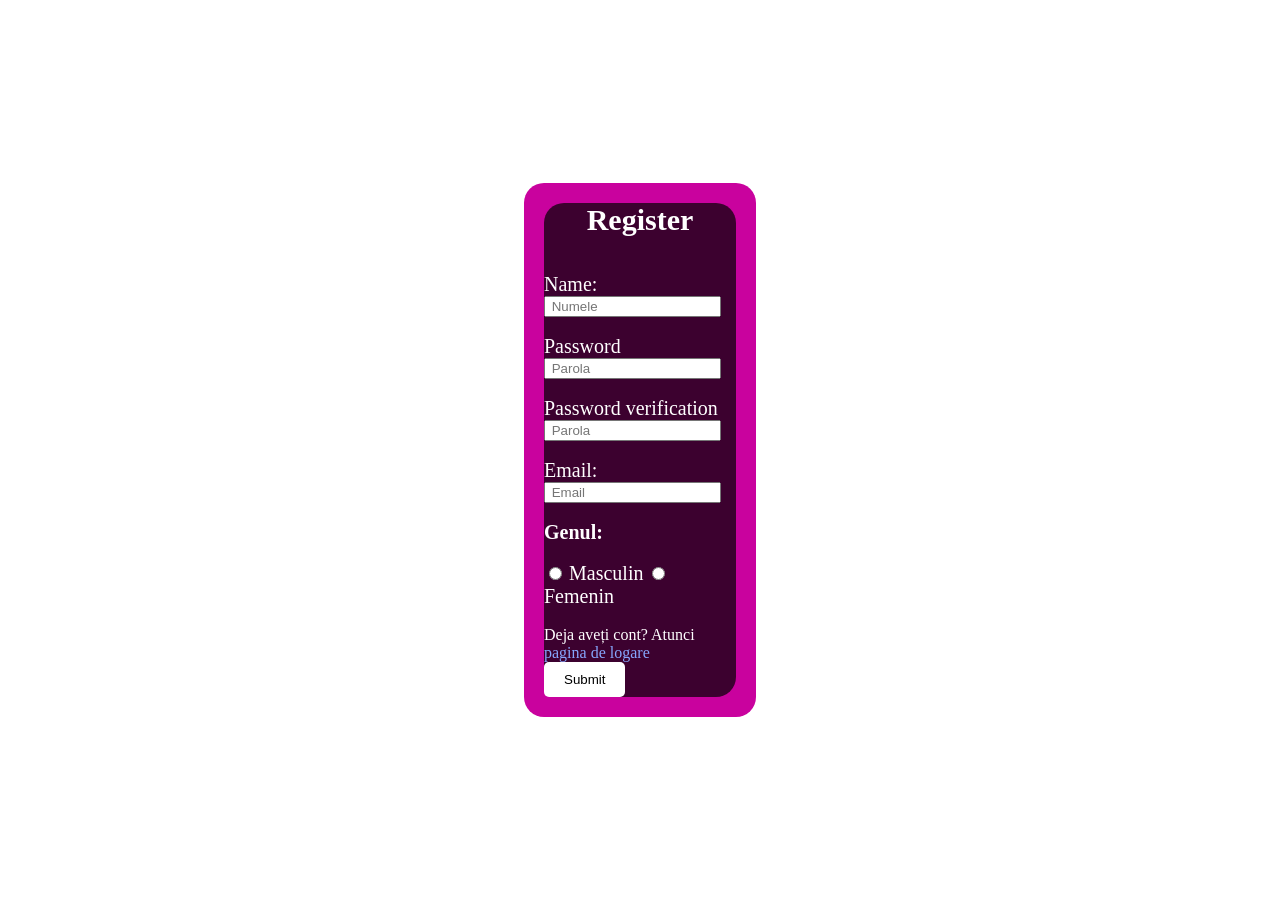
<file: nodeJS/index.html>
<!DOCTYPE html>
<html lang="en">
    <head>
        <meta charset="UTF-8">
        <meta name="viewport" content="width=device-width, initial-scale=1.0">
        <meta hhtp-equiv="X-UA-Compatible" content="ie=edge">

        <link rel="stylesheet" href="nodeJS/style.css">
        <title>Register</title> 
    </head>
    <body>
        <noscript>Activati JavaScript in Brauser </noscript>
<div id ="main">
        <form id="main-form">
            <span id="register">Register</span><br><br>
            <label for="name">Name:</label><br>
            <input type="text" name="name" id="name" placeholder=" Numele"><br><br>
            <label for="password">Password</label><br>
            <input type="password" name="password" id="password" placeholder=" Parola"><br><br>
            <label for="repass">Password verification</label><br>
            <input type="password" name="repass" id="repass" placeholder=" Parola"><br><br>
            <label for="email">Email:</label><br>
            <input type="text" name="email" id="email" placeholder=" Email"><br><br>
            <span id="gen">Genul:</span><br><br>
            <input type="radio" name="state" id="male" value="Masculin">
            <label for="male">Masculin</label>
            <input type="radio" name="state" id=" female" value="Femenin">
            <label for="female">Femenin</label><br><br>
            <div><span id="info-log">Deja aveți cont? Atunci <a  id ="info-log-link" href="login.html">pagina de logare</a></span></div>
            <div><span id="error"></span></div>
            <input type="submit"  value = "Submit" name="submit">
        </form>
</div>
        <script src="nodeJS/main.js"></script>
    </body>
</html>
</file>
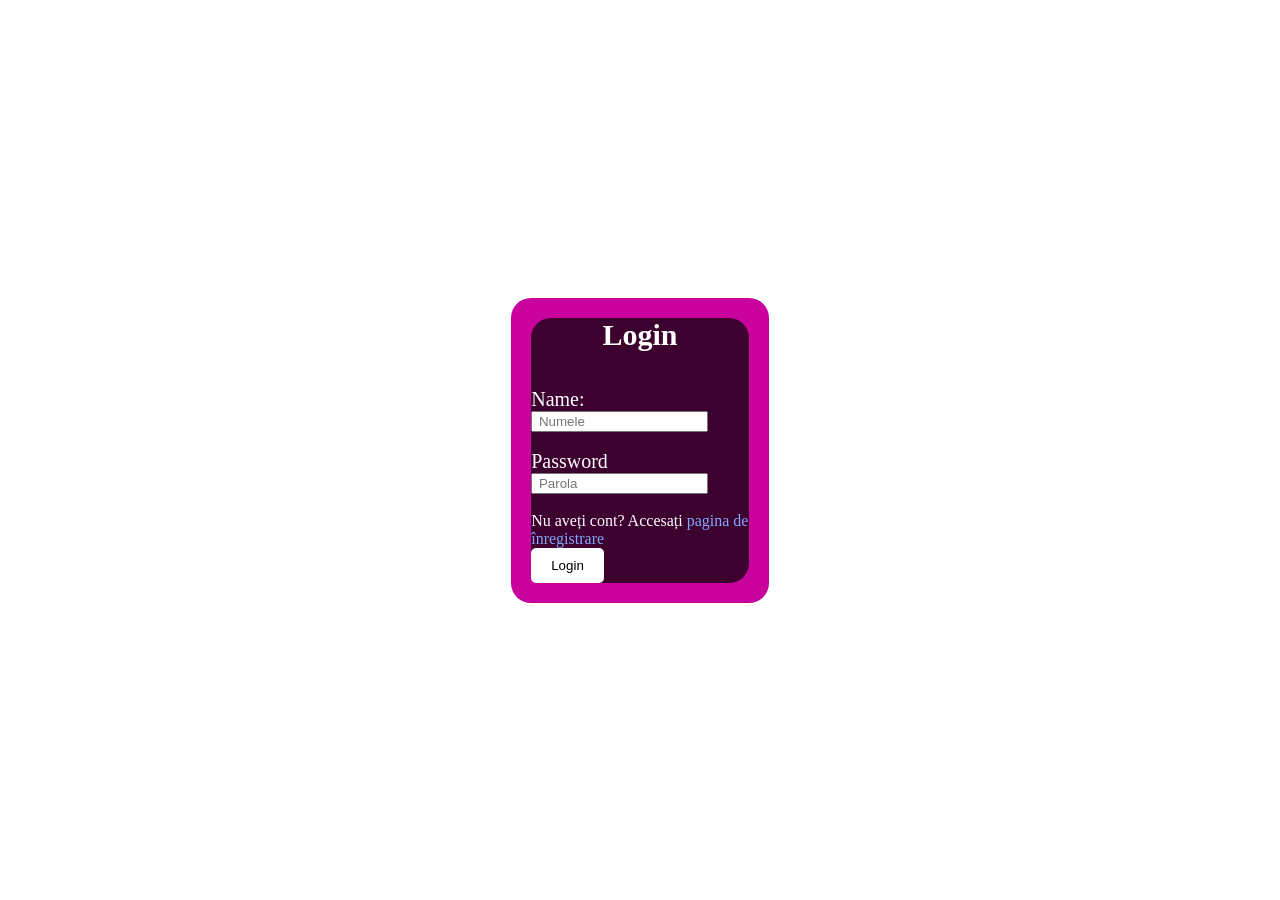
<file: nodeJS/login.html>
<!DOCTYPE html>
<html lang="en">
<head>
    <meta charset="UTF-8">
    <meta name="viewport" content="width=device-width, initial-scale=1.0">
    <meta http-equiv="X-UA-Compatible" content="ie=edge">

    <link rel="stylesheet" href="login.css">
    <title>Login</title>
    </head>
<body>
    <div id = "main-login">
        <form id = "main-login-form">
            <span id="login">Login</span><br><br>

            <label for="name">Name:</label><br>
            <input type="text" name="name" id="name" placeholder=" Numele"><br><br>
            <label for="password">Password</label><br>
            <input type="password" name="password" id="password" placeholder=" Parola"><br><br>
            <div><span id = "info">Nu aveți cont? Accesați <a  id="info-link" href="index.html">pagina de înregistrare</a></span></div>
            <div><span id = "error"></span></div>
            <input type="submit" value="Login" name="submit">
        </form>
    </div>
    <script src="nodeJS/main.js"></script>
</body>
</html>
</file>
<file: nodeJS/nodeJS/style.css>
body {
    background-image: url('https://media3.giphy.com/media/v1.Y2lkPTc5MGI3NjExdm1taGszeWJpMHcydzZkNnN0bzA0MHp0cnptN2ZpZ2RrOXBuenYyZiZlcD12MV9pbnRlcm5hbF9naWZfYnlfaWQmY3Q9Zw/ko7twHhomhk8E/giphy.gif');
    background-size: cover;
    background-repeat: no-repeat;
    background-attachment: fixed;
    display: flex;
    margin: 0;
    height: 100vh;
    display: flex;
    justify-content: center; /* centru pe orizontală */
    align-items: center;     /* centru pe verticală */
}


#main {
    background-image: url('https://media1.giphy.com/media/v1.Y2lkPTc5MGI3NjExdmN6dmtsZWYwZWg3bjlzaXBxZDZ4eG9ncnljNHJ4Nmd3Yndia3R5dSZlcD12MV9pbnRlcm5hbF9naWZfYnlfaWQmY3Q9Zw/3osxYcpt78wzES1Edy/giphy.gif');
    background-size: cover;
    background-repeat: no-repeat; 
    background-position: center;
    display: flex;
    width: 15%;
    margin: auto;
    background-color: rgb(201, 2, 158);
    border-radius: 20px;
    padding: 20px;
}

#main-form {
    background-color: rgba(0, 0, 0, 0.7);
    border-radius: 20px;
    display: block;
    align-items: center;
}

label {
    color: white;
    font-size: 20px;
}

#gen {
    color: white;
    font-size: 20px;
    font-weight: bold;
}

#register {
    display: block;
    margin: 0 auto;
    text-align: center;
    color: white;
    font-size: 30px;
    font-weight: bold;
}

#main input[type="submit"] {
    background-color: rgb(255, 255, 255);
    color: rgb(0, 0, 0);
    border: none;
    padding: 10px 20px;
    border-radius: 5px;
    cursor: pointer;
}

#info-log {
    color: white;
    font-size: 16px;
    text-align: center;
}

#info-log-link{
    color: rgb(134, 166, 252);
    font-size: 16px;
    text-decoration: none;
}

#error {
    color: red;
    font-size: 16px;
    text-align: center;
}
</file>
<file: nodeJS/login.css>
body {
    background-image: url('https://media3.giphy.com/media/v1.Y2lkPTc5MGI3NjExdm1taGszeWJpMHcydzZkNnN0bzA0MHp0cnptN2ZpZ2RrOXBuenYyZiZlcD12MV9pbnRlcm5hbF9naWZfYnlfaWQmY3Q9Zw/ko7twHhomhk8E/giphy.gif');
    background-size: cover;
    background-repeat: no-repeat;
    background-attachment: fixed;
    display: flex;
    margin: 0;
    height: 100vh;
    display: flex;
    justify-content: center; /* centru pe orizontală */
    align-items: center;     /* centru pe verticală */
}

#main-login {
    background-image: url('https://media1.giphy.com/media/v1.Y2lkPTc5MGI3NjExdmN6dmtsZWYwZWg3bjlzaXBxZDZ4eG9ncnljNHJ4Nmd3Yndia3R5dSZlcD12MV9pbnRlcm5hbF9naWZfYnlfaWQmY3Q9Zw/3osxYcpt78wzES1Edy/giphy.gif');
    background-size: cover;
    background-repeat: no-repeat; 
    background-position: center;
    display: flex;
    width: 17%;
    margin: auto;
    background-color: rgb(201, 2, 158);
    border-radius: 20px;
    padding: 20px;
}

#main-login-form {
    background-color: rgba(0, 0, 0, 0.7);
    border-radius: 20px;
    display: block;
    align-items: center;
}
label {
    color: white;
    font-size: 20px;
} 

#error {
    color: red;
    font-size: 16px;
    text-align: center;
}

#login {
    display: block;
    margin: 0 auto;
    text-align: center;
    color: white;
    font-size: 30px;
    font-weight: bold;
}

#main input[type="submit"] {
    background-color: rgb(255, 255, 255);
    color: rgb(0, 0, 0);
    border: none;
    padding: 10px 20px;
    border-radius: 5px;
    cursor: pointer;
}

#main-login input[type="submit"] {
    background-color: rgb(255, 255, 255);
    color: rgb(0, 0, 0);
    border: none;
    padding: 10px 20px;
    border-radius: 5px;
    cursor: pointer;
}

#info {
    color: white;
    font-size: 16px;
    text-align: center;
}

#info-link {
    color: rgb(134, 166, 252);
    font-size: 16px;
    text-decoration: none;
}
</file>
